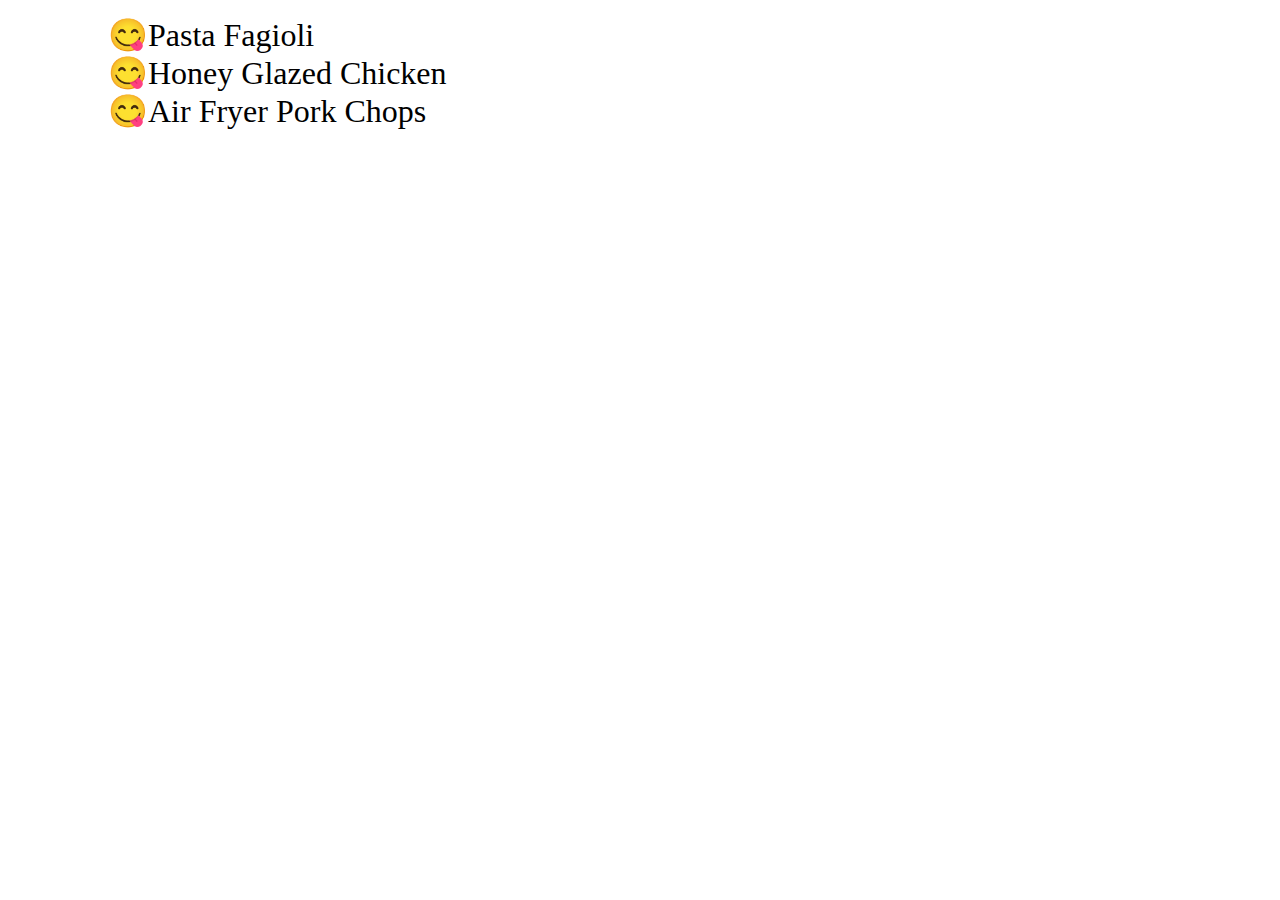
<file: index.html>
<!DOCTYPE html>
<html lang="en">
<head>
  <meta charset="UTF-8">
  <meta http-equiv="X-UA-Compatible" content="IE=edge">
  <meta name="viewport" content="width=device-width, initial-scale=1.0">
  <title>Home</title>
  <link rel="stylesheet" href="./home.css">
</head>
<body>
  <ul>
    <li>
      <a href="./recipes/pasta_fagioli.html">Pasta Fagioli</a>
    </li>
    <li>
      <a href="./recipes/honey_glazed_chicken.html">Honey Glazed Chicken</a>
    </li>
    <li>
      <a href="./recipes/pork_chops.html">Air Fryer Pork Chops</a>
    </li>
  </ul>
</body>
</html>
</file>
<file: home.css>
ul {
  margin-left: 100px;
}

li {
  font-size: 32px;
  list-style-type: "😋";
}

li:hover {
  opacity: 50%;
}

a {
  font-size: 32px;
  text-decoration: none;
  color: black;
}

a:hover {
  opacity: 50%;
}
</file>
